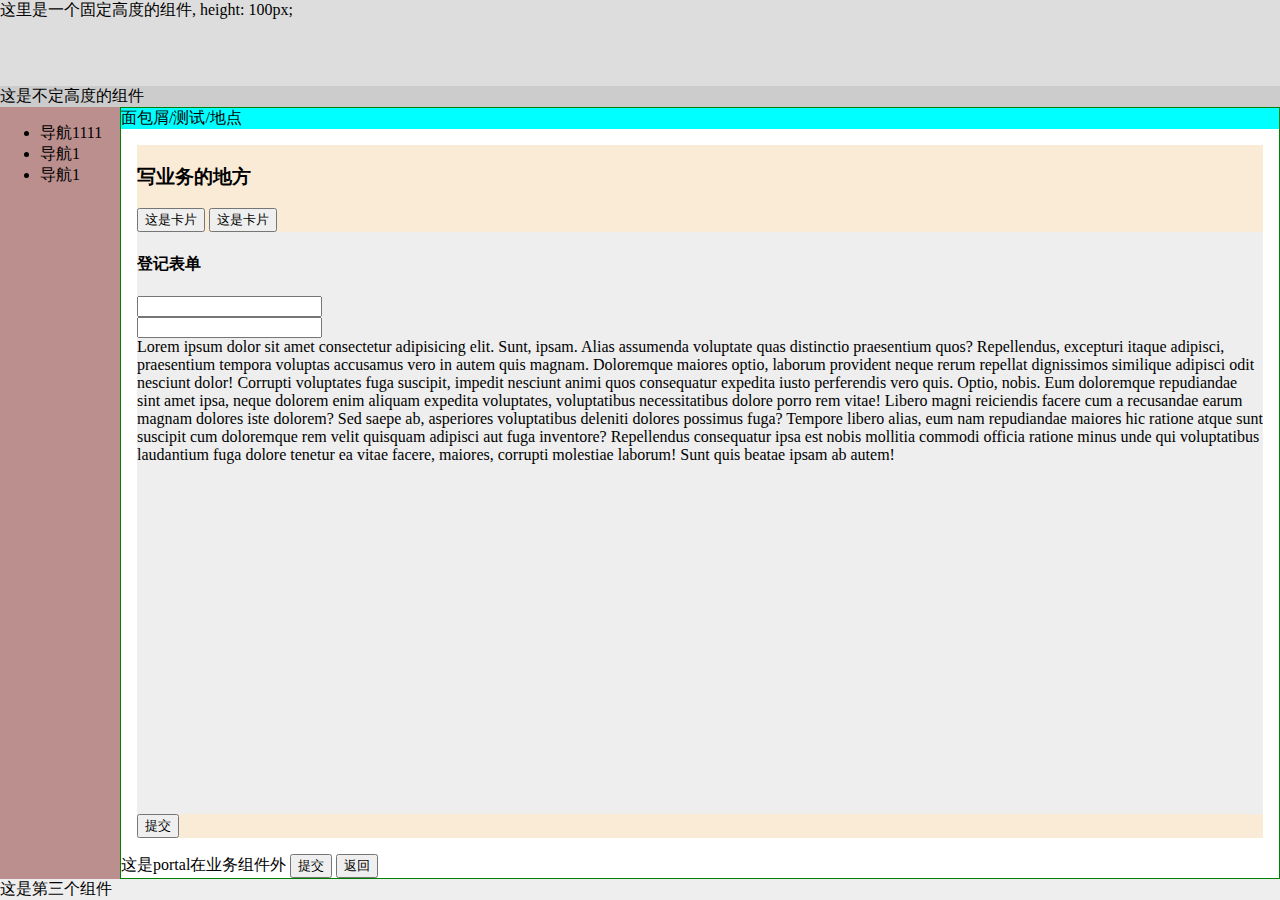
<file: layout/full-content-layout.html>
<!DOCTYPE html>
<html lang="en">
<head>
    <meta charset="UTF-8">
    <meta http-equiv="X-UA-Compatible" content="IE=edge">
    <meta name="viewport" content="width=device-width, initial-scale=1.0">
    <title>Document</title>
    <style>
        html, body {
            margin: 0px;
            padding: 0px;
        }
        .outside-box{
            /* width: 200px; */
            height: 100vh;
            display: flex;
            flex-direction: column;
            /* flex-grow: 10; */
            background-color: #eee;
        }
        .top-box{
            height: 100px;
            background-color: #ddd;
        }
        .bottom-box{
            flex-grow: 1;
            background-color: #ccc;
        }
        .box3{
            flex-grow: 2;
        }
    </style>
</head>
<body>
  <div class="out1">
   
    <div class="outside-box">
        <div class="top-box">这里是一个固定高度的组件, height: 100px;</div>
        <div class="bottom-box">这是不定高度的组件</div>
        <div class="wrap">
          <div class="out-left">
            <div class="content">
              <ul>
                <li>导航1111</li>
                <li>导航1</li>
                <li>导航1</li>
              </ul>
            </div>
          </div>
          <div class="wrap2">
            
            <div class="card">
              <div class="bread-crumb">
                面包屑/测试/地点
              </div>
              
              <div class="card-content">
                <h3>写业务的地方</h3>
                <div class="card-title">
                  <button class="1">这是卡片</button>  
                  <button class="1">这是卡片</button>  
                </div>

                <div class="form-wrap">
                  <h4>登记表单</h4>
                  <div>
                    <input type="text">
                  </div>
                  <div>
                    <input type="text">
                  </div>
                  <div class="desc">
                    Lorem ipsum dolor sit amet consectetur adipisicing elit. Sunt, ipsam. Alias assumenda voluptate quas distinctio praesentium quos? Repellendus, excepturi itaque adipisci, praesentium tempora voluptas accusamus vero in autem quis magnam.
                    Doloremque maiores optio, laborum provident neque rerum repellat dignissimos similique adipisci odit nesciunt dolor! Corrupti voluptates fuga suscipit, impedit nesciunt animi quos consequatur expedita iusto perferendis vero quis. Optio, nobis.
                    Eum doloremque repudiandae sint amet ipsa, neque dolorem enim aliquam expedita voluptates, voluptatibus necessitatibus dolore porro rem vitae! Libero magni reiciendis facere cum a recusandae earum magnam dolores iste dolorem?
                    Sed saepe ab, asperiores voluptatibus deleniti dolores possimus fuga? Tempore libero alias, eum nam repudiandae maiores hic ratione atque sunt suscipit cum doloremque rem velit quisquam adipisci aut fuga inventore?
                    Repellendus consequatur ipsa est nobis mollitia commodi officia ratione minus unde qui voluptatibus laudantium fuga dolore tenetur ea vitae facere, maiores, corrupti molestiae laborum! Sunt quis beatae ipsam ab autem!
                  </div>
                </div>
                <div class="footer">
                  <button class="1">提交</button>  
                </div>
              </div>
              <div class="footer">
                这是portal在业务组件外 <button class="1">提交</button>  
                <button class="1">返回</button>  
              </div>
            </div>
           
          </div>
        </div>
        <div class="box3">这是第三个组件</div>
    </div>
  </div>
    <style>
      .wrap {
        height: 100%;
        background-color: rosybrown;
        overflow: auto;

        .wrap2 {
          height: 100%;
        }
        .out-left {
          float: left;
          width: 120px;
          height: 100%;
          overflow-y: auto;
        }

        .bread-crumb {
          background-color: aqua;
        }

        .card {
          height: 100%;
          background-color: #FFF;
          display: flex;
          flex-direction: column;
          border: 1px solid green;
          box-sizing: border-box;
          .card-content {
            margin: 16px;
            height: 100%;
            background-color: antiquewhite;
            overflow: auto;
            display: flex;
            flex-direction: column;
            box-sizing: border-box;
          }
          .form-wrap {
            height: 100%;
            overflow: auto;
            background-color: #eee;
          }
        }
      }
    </style>
</body>
</html>
</file>
